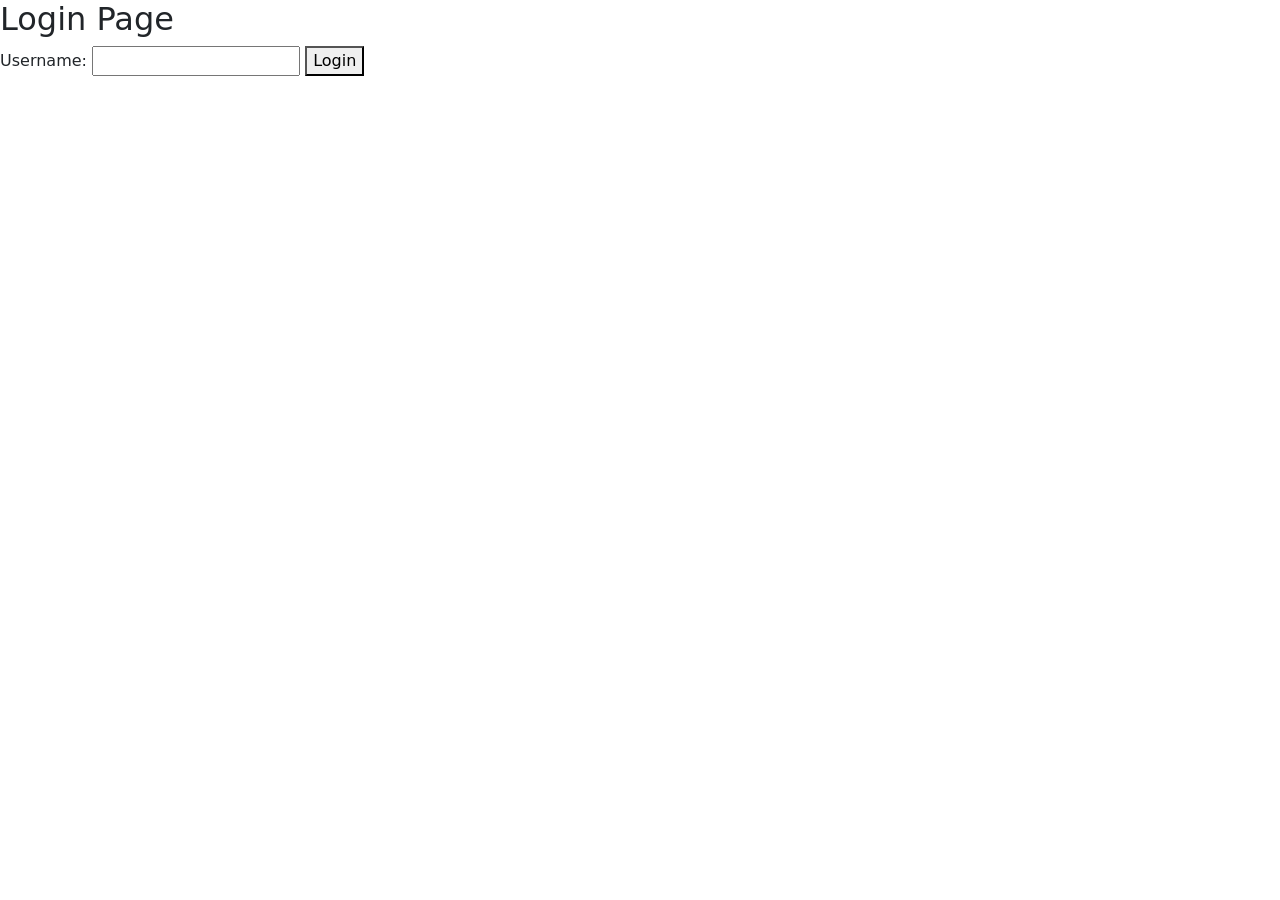
<file: login.html>
<!DOCTYPE html>
<html lang="en">

<head>
    <meta charset="UTF-8">
    <meta name="viewport" content="width=device-width, initial-scale=1.0">
    <title>Login</title>
    <link href="https://cdn.jsdelivr.net/npm/bootstrap@5.3.3/dist/css/bootstrap.min.css" rel="stylesheet"
        integrity="sha384-QWTKZyjpPEjISv5WaRU9OFeRpok6YctnYmDr5pNlyT2bRjXh0JMhjY6hW+ALEwIH" crossorigin="anonymous">
</head>

<body>
    <h2>Login Page</h2>
    <form id="loginForm">
        <label for="username">Username:</label>
        <input type="text" id="username" name="username" required>
        <button type="submit">Login</button>
    </form>

    <script src="https://cdn.jsdelivr.net/npm/bootstrap@5.3.3/dist/js/bootstrap.bundle.min.js"
        integrity="sha384-YvpcrYf0tY3lHB60NNkmXc5s9fDVZLESaAA55NDzOxhy9GkcIdslK1eN7N6jIeHz" crossorigin="anonymous">
            document.getElementById('loginForm').addEventListener('submit', function (event) {
                event.preventDefault();
                const username = document.getElementById('username').value;

                if (username) {
                    localStorage.setItem('username', username); // Save the username
                    window.location.href = "photos.html"; // Redirect to photos page
                }
            });
        </script>
</body>

</html>
</file>
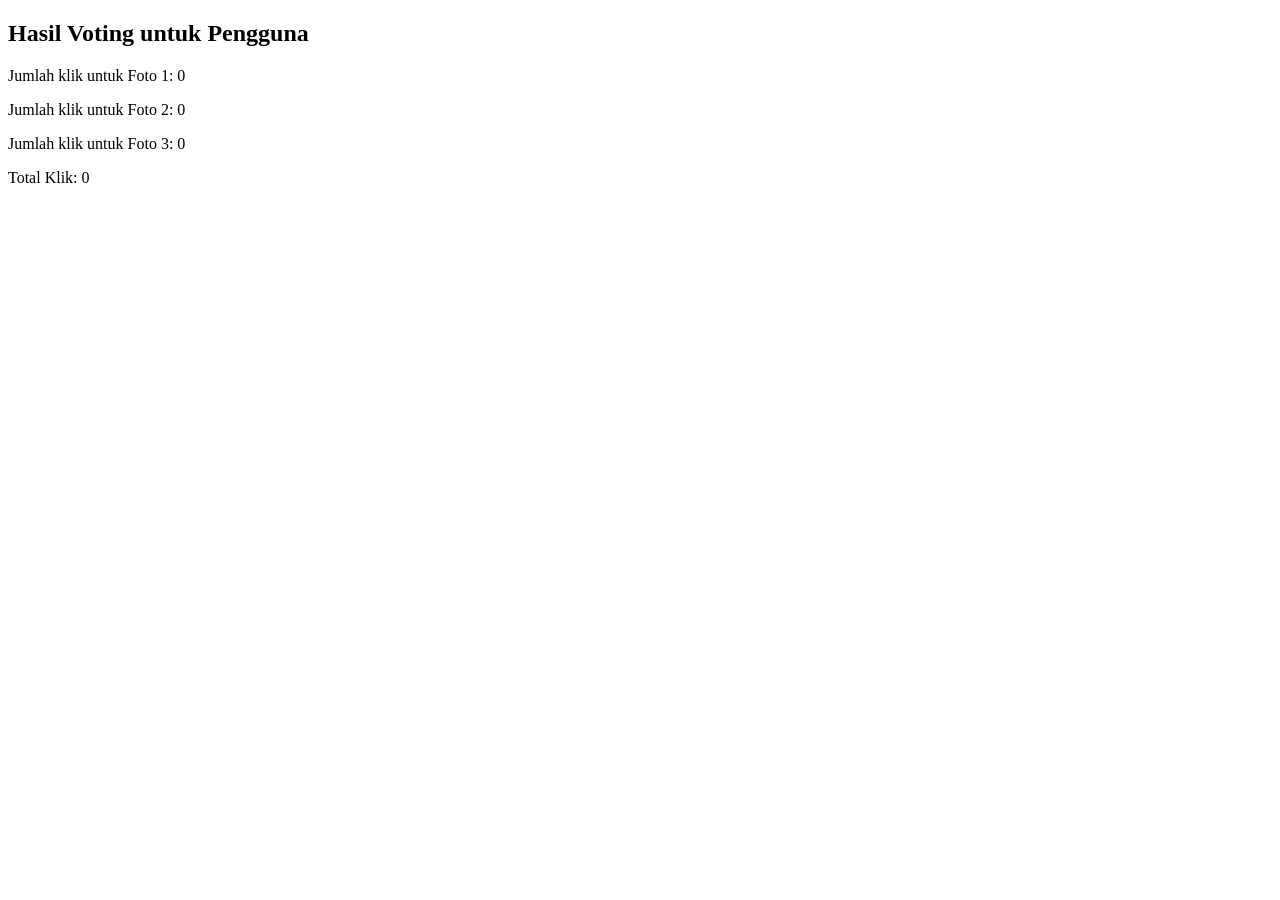
<file: results.html>
<!DOCTYPE html>
<html lang="id">

<head>
    <meta charset="UTF-8">
    <meta name="viewport" content="width=device-width, initial-scale=1.0">
    <title>Hasil Voting</title>
</head>

<body>
    <h2>Hasil Voting untuk <span id="username"></span></h2>

    <p>Jumlah klik untuk Foto 1: <span id="result1"></span></p>
    <p>Jumlah klik untuk Foto 2: <span id="result2"></span></p>
    <p>Jumlah klik untuk Foto 3: <span id="result3"></span></p>
    <p>Total Klik: <span id="totalClicks"></span></p>

    <script>
        // Mengambil data dari localStorage
        document.getElementById('username').textContent = localStorage.getItem('username') || 'Pengguna';
        document.getElementById('result1').textContent = localStorage.getItem('count1') || 0;
        document.getElementById('result2').textContent = localStorage.getItem('count2') || 0;
        document.getElementById('result3').textContent = localStorage.getItem('count3') || 0;
        document.getElementById('totalClicks').textContent = localStorage.getItem('totalClicks') || 0;
    </script>
</body>

</html>
</file>
